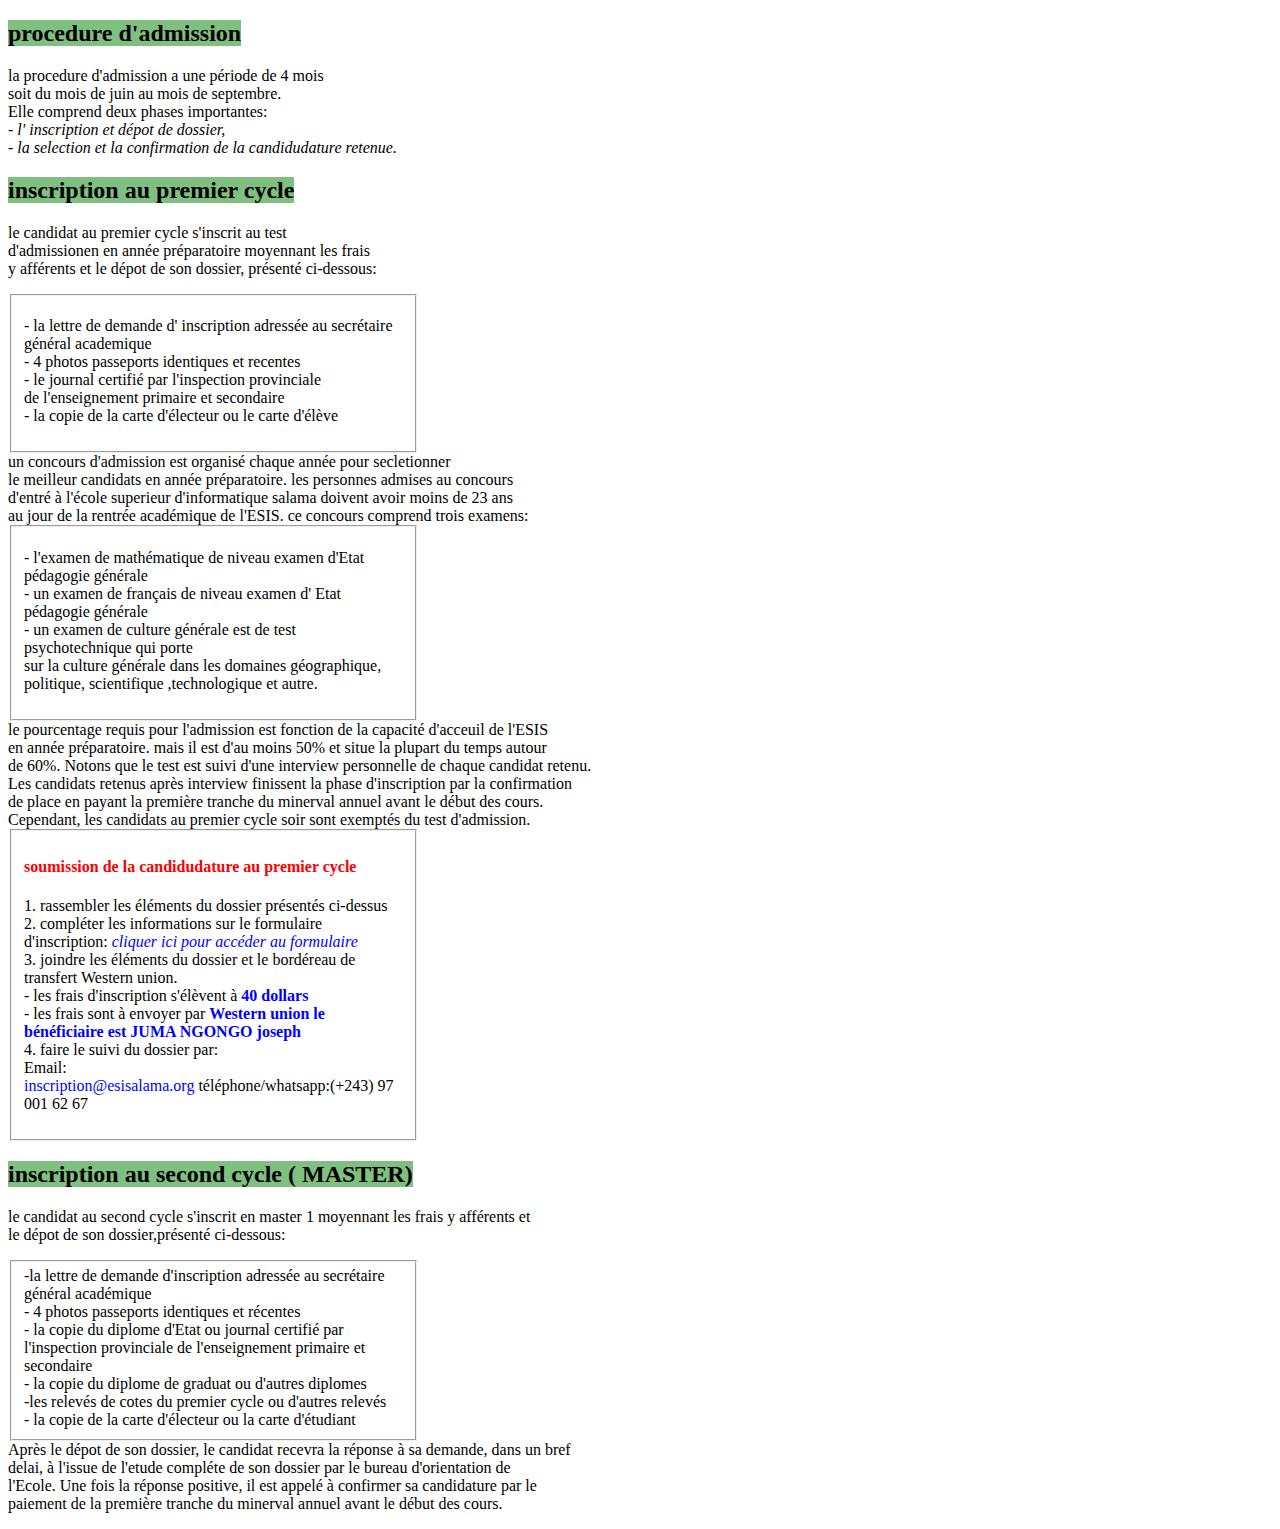
<file: admission.html>
<!DOCTYPE html>
<html lang="en" dir="ltr">
    <head>
        <meta charset="utf-8">
        <title></title>
    </head>
    <body>
        <h2> <mark style="background-color:rgba(0, 128, 0, 0.5);">procedure d'admission</mark></h2>
        <p>
            la procedure d'admission a une période de 4 mois<br>
            soit du mois de juin au mois de septembre. <br>
            Elle comprend deux phases importantes:<br>
            - <em> l' inscription et dépot de dossier, <br>
            - la selection et la confirmation de la candidudature retenue.  
            </em>
        </p>
        <h2><mark style="background-color: rgba(0, 128, 0, 0.5);">inscription  au premier cycle</mark> </h2>
        <p>
            le candidat au premier cycle s'inscrit au test <br>
            d'admissionen  en année préparatoire moyennant les frais <br>
            y afférents et le dépot de son dossier, présenté ci-dessous: <br>
            <fieldset style="width: 30%;">
                <form >
                    <p>
                        - la lettre de demande d' inscription adressée au secrétaire 
                        général academique <br>
                        - 4 photos passeports identiques et recentes  <br>
                        - le journal certifié par l'inspection provinciale <br>
                        de l'enseignement primaire et secondaire <br>
                        - la copie de la carte d'électeur ou le carte d'élève  

                    </p>
                </form>
            </fieldset>
            un concours d'admission  est organisé chaque année pour secletionner <br>
            le meilleur candidats en année préparatoire. les personnes admises au concours  <br>
            d'entré à l'école superieur d'informatique salama doivent avoir moins  de 23 ans <br>
            au jour de la rentrée académique de l'ESIS.

            ce concours comprend trois examens:
            <fieldset style="width: 30%;">
                <form>
                    <p>
                        - l'examen de mathématique de niveau examen d'Etat pédagogie générale <br>

                        - un examen de français de niveau examen  d' Etat pédagogie générale <br>

                        - un examen de culture générale est de test psychotechnique qui porte <br>
                        sur la culture générale dans les domaines géographique, politique,
                        scientifique ,technologique et autre.
                    </p>
                </form>
            </fieldset>
            le pourcentage requis pour l'admission est fonction de la capacité d'acceuil de l'ESIS <br>
            en année préparatoire. mais il est d'au moins 50% et situe la plupart du temps autour <br>
            de 60%. Notons que le test est suivi d'une interview personnelle de chaque candidat retenu. <br>
            Les candidats retenus après interview finissent la phase d'inscription par la confirmation <br>
            de place en payant la première tranche du minerval annuel avant le début des cours. <br>

            Cependant, les candidats au premier cycle soir sont exemptés du test d'admission.
            <fieldset style="width: 30%;">
                <form>
                    <p>
                      <h4> <font color="red"> soumission de la candidudature au premier cycle</font></h4>
                            1. rassembler les éléments du dossier présentés ci-dessus <br>
                            2. compléter les informations sur le   formulaire d'inscription:
                            <font color="blue"> <em> cliquer ici pour accéder au formulaire </em> </font> <br>
                            3. joindre les éléments du dossier et  le bordéreau  de  transfert
                            Western union. <br> - les frais d'inscription s'élèvent à
                            <font color="blue"> <strong>40 dollars</strong></font><br>
                            - les frais sont à envoyer par <font color="blue"> <strong> 
                                Western union le bénéficiaire est JUMA NGONGO joseph</strong></font> <br>
                            4. faire le suivi du dossier par: <br>
                                                          Email: <br>
                                        <font color="blue"> inscription@esisalama.org</font>
                                         téléphone/whatsapp:(+243) 97 001 62 67
                        
                    </p>
                </form>

            </fieldset>
            <h2> <mark style="background-color:rgba(0, 128, 0, 0.5) ;">inscription au second cycle ( MASTER)</mark> </h2>
            <p>
                le candidat au second cycle s'inscrit en master 1 moyennant les frais y afférents et <br>
                le dépot  de son dossier,présenté ci-dessous:
                <fieldset style="width: 30%;">
                    <form> -la lettre de demande d'inscription adressée au secrétaire général 
                        académique <br>- 4 photos passeports identiques et récentes <br>
                        - la copie du diplome d'Etat ou journal certifié par l'inspection 
                        provinciale de l'enseignement primaire et secondaire <br>
                        - la copie du diplome de graduat ou d'autres diplomes <br>
                        -les relevés de cotes du premier cycle ou d'autres relevés <br>
                        - la copie de la carte d'électeur ou la carte d'étudiant

                    </form>
                </fieldset>
                Après le dépot de son dossier, le candidat recevra la réponse  à sa demande, dans un bref <br>
                delai, à l'issue de l'etude compléte de son dossier par le bureau d'orientation de  <br>
                l'Ecole. Une fois la réponse  positive, il est appelé à confirmer sa candidature par le <br>
                paiement de la première tranche du minerval annuel avant le début des cours.
                
            </p>
        </p>
        
    </body>
</html>
</file>
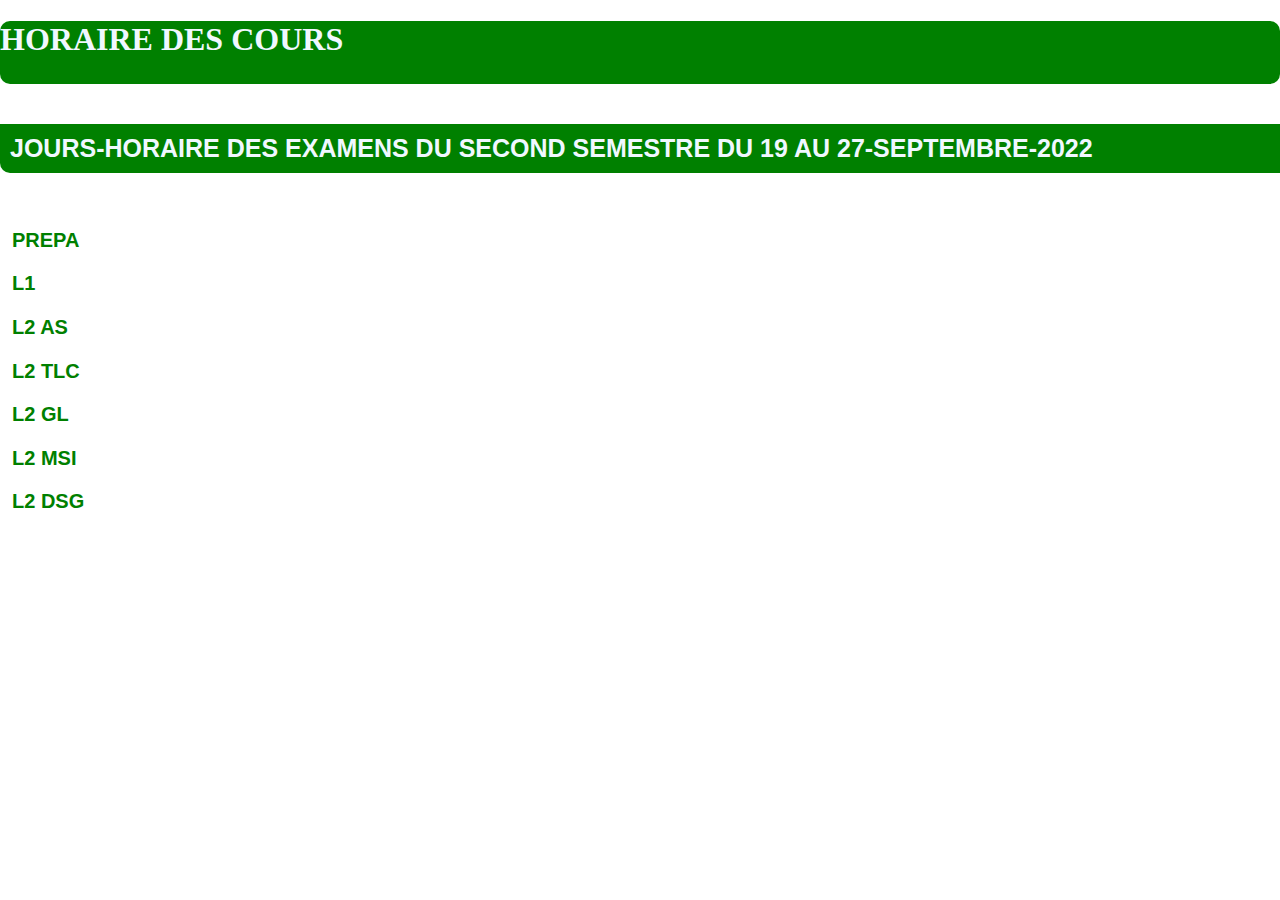
<file: Horaire.html>
<!DOCTYPE html>
<html lang="fr">
<head>
    <meta charset="UTF-8">
    <meta http-equiv="X-UA-Compatible" content="IE=edge">
    <meta name="viewport" content="width=device-width, initial-scale=1.0">
    <link rel="stylesheet" href="Horaire.css">
    <title>HORAIRE</title>
</head>
<body>
    <header>
        <h1>HORAIRE DES COURS</h1>
    </header>
    <main>
        <h1>JOURS-HORAIRE DES EXAMENS DU SECOND SEMESTRE DU 19 AU 27-SEPTEMBRE-2022</h1>
        <br><ESIS-JOUR>
        <div class="Horaire">
            <h2>PREPA</h2>
        
            <table>
                <tr>
                    <td>DEBUT 08H</td>
                    <td>DEBUT 08H</td>
                    <td>DEBUT 08H</td>
                    <td>DEBUT 08H</td>
                    <td>DEBUT 08H</td>
                    <td>DEBUT 08H</td>
                </tr>

                <tr>
                    <td>LUNDI 19-SEPT</td>
                    <td>MARDI 20-SEPT</td>
                    <td>MERCREDI 21-SEPT</td>
                    <td>JEUDI 22-SEPT</td>
                    <td>VENDREDI 23-SEPT</td>
                    <td>SAMEDI 24-SEPT</td>
                </tr>

                <tr>
                    <td>PHYSIQUE</td>
                    <td>EOE</td>
                    <td>ANGLAIS</td>
                    <td>ESTHETIQUE</td>
                    <td>DESSIN</td>
                    <td>ETUDE</td>
                </tr>

                <tr>
                    <td>DEBUT 08H</td>
                    <td>DEBUT 08H</td>
                    <td>DEBUT 08H</td>
                    <td>DEBUT 08H</td>
                    <td>DEBUT 08H</td>
                    <td>DEBUT 08H</td>
                </tr>

                <tr>
                    <td>LUNDI 26-SEPT</td>
                    <td>MARDI 27-SEPT</td>
                    <td>MERCREDI 28-SEPT</td>
                    <td>JEUDI 29-SEPT</td>
                    <td>VENDREDI 30-SEPT</td>
                    <td>JEUDI 06-OCT</td>
                </tr>

                <tr>
                    <td>BUREAUTIQUE</td>
                    <td>SCIENCE FOI</td>
                    <td>ATTENTE DES RESULTATS</td>
                    <td>ATTENTE DES RESULTATS</td>
                    <td>ATTENTE DES RESULTATS</td>
                    <td>DELIBERATION                 </td>
                </tr>
            </table>
            <a href="#">Télécharger l'horaire</a>
            <h2>L1</h2>
        
            <table>
                <tr>
                    <td>DEBUT 08H</td>
                    <td>DEBUT 08H</td>
                    <td>DEBUT 08H</td>
                    <td>DEBUT 08H</td>
                    <td>DEBUT 08H</td>
                    <td>DEBUT 08H</td>
                </tr>

                <tr>
                    <td>LUNDI 19-SEPT</td>
                    <td>MARDI 20-SEPT</td>
                    <td>MERCREDI 21-SEPT</td>
                    <td>JEUDI 22-SEPT</td>
                    <td>VENDREDI 23-SEPT</td>
                    <td>SAMEDI 24-SEPT</td>
                </tr>

                <tr>
                    <td>PROG AVEC C</td>
                    <td>COM VISUELLE</td>
                    <td>PROG WEB</td>
                    <td>ETUDE</td>
                    <td>BASE DES DONNEES</td>
                    <td>THEORIE DE L'INFO</td>
                </tr>

                <tr>
                    <td>DEBUT 08H</td>
                    <td>DEBUT 08H</td>
                    <td>DEBUT 08H</td>
                    <td>DEBUT 08H</td>
                    <td>DEBUT 08H</td>
                    <td>DEBUT 08H</td>
                </tr>

                <tr>
                    <td>LUNDI 26-SEPT</td>
                    <td>MARDI 27-SEPT</td>
                    <td>MERCREDI 28-SEPT</td>
                    <td>JEUDI 29-SEPT</td>
                    <td>VENDREDI 30-SEPT</td>
                    <td>JEUDI 06-OCT</td>
                </tr>

                <tr>
                    <td>VBA</td>
                    <td>TCP</td>
                    <td>ATTENTE DES RESULTATS</td>
                    <td>ATTENTE DES RESULTATS</td>
                    <td>ATTENTE DES RESULTATS</td>
                    <td>DELIBERATION</td>
                </tr>
            </table>
            <a href="#">Télécharger l'horaire</a>


            <h2>L2 AS</h2>
        
            <table>
                <tr>
                    <td>DEBUT 08H</td>
                    <td>DEBUT 08H</td>
                    <td>DEBUT 08H</td>
                    <td>DEBUT 08H</td>
                    <td>DEBUT 08H</td>
                    <td>DEBUT 08H</td>
                </tr>

                <tr>
                    <td>LUNDI 19-SEPT</td>
                    <td>MARDI 20-SEPT</td>
                    <td>MERCREDI 21-SEPT</td>
                    <td>JEUDI 22-SEPT</td>
                    <td>VENDREDI 23-SEPT</td>
                    <td>SAMEDI 24-SEPT</td>
                </tr>

                <tr>
                    <td>GPI ET ELN NUM</td>
                    <td>EOE-ANGLAIS</td>
                    <td>LABO</td>
                    <td>MRS ET ADMIN.SYST</td>
                    <td>ELN ANAL</td>
                    <td>SCRIPTING</td>
                </tr>

                <tr>
                    <td>DEBUT 08H</td>
                    <td>DEBUT 08H</td>
                    <td>DEBUT 08H</td>
                    <td>DEBUT 08H</td>
                    <td>DEBUT 08H</td>
                    <td>DEBUT 08H</td>
                </tr>

                <tr>
                    <td>LUNDI 26-SEPT</td>
                    <td>MARDI 27-SEPT</td>
                    <td>MERCREDI 28-SEPT</td>
                    <td>JEUDI 29-SEPT</td>
                    <td>VENDREDI 30-SEPT</td>
                    <td>JEUDI 06-OCT</td>
                </tr>

                <tr>
                    <td>SYST.EMB</td>
                    <td>ROUTAGE</td>
                    <td>ATTENTE DES RESULTATS</td>
                    <td>ATTENTE DES RESULTATS</td>
                    <td>ATTENTE DES RESULTATS</td>
                    <td>DELIBERATION</td>
                </tr>
            </table>
            <a href="#">Télécharger l'horaire</a>

            <h2>L2 TLC</h2>
        
            <table>
                <tr>
                    <td>DEBUT 08H</td>
                    <td>DEBUT 08H</td>
                    <td>DEBUT 08H</td>
                    <td>DEBUT 08H</td>
                    <td>DEBUT 08H</td>
                    <td>DEBUT 08H</td>
                </tr>

                <tr>
                    <td>LUNDI 19-SEPT</td>
                    <td>MARDI 20-SEPT</td>
                    <td>MERCREDI 21-SEPT</td>
                    <td>JEUDI 22-SEPT</td>
                    <td>VENDREDI 23-SEPT</td>
                    <td>SAMEDI 24-SEPT</td>
                </tr>

                <tr>
                    <td>GPI-ELN NUM</td>
                    <td>EOE-ANGLAIS</td>
                    <td>LABO</td>
                    <td>MRS</td>
                    <td>ELN ANAL</td>
                    <td>TLC</td>
                </tr>

                <tr>
                    <td>DEBUT 08H</td>
                    <td>DEBUT 08H</td>
                    <td>DEBUT 08H</td>
                    <td>DEBUT 08H</td>
                    <td>DEBUT 08H</td>
                    <td>DEBUT 08H</td>
                </tr>

                <tr>
                    <td>LUNDI 26-SEPT</td>
                    <td>MARDI 27-SEPT</td>
                    <td>MERCREDI 28-SEPT</td>
                    <td>JEUDI 29-SEPT</td>
                    <td>VENDREDI 30-SEPT</td>
                    <td>JEUDI 06-OCT</td>
                </tr>

                <tr>
                    <td>SYST. EMB</td>
                    <td>ROUTAGE</td>
                    <td>ATTENTE DES RESULTATS</td>
                    <td>ATTENTE DES RESULTATS</td>
                    <td>ATTENTE DES RESULTATS</td>
                    <td>DELIBERATION</td>
                </tr>
            </table>
            <a href="#">Télécharger l'horaire</a>



            <h2>L2 GL</h2>
        
            <table>
                <tr>
                    <td>DEBUT 08H</td>
                    <td>DEBUT 08H</td>
                    <td>DEBUT 08H</td>
                    <td>DEBUT 08H</td>
                    <td>DEBUT 08H</td>
                    <td>DEBUT 08H</td>
                </tr>

                <tr>
                    <td>LUNDI 19-SEPT</td>
                    <td>MARDI 20-SEPT</td>
                    <td>MERCREDI 21-SEPT</td>
                    <td>JEUDI 22-SEPT</td>
                    <td>VENDREDI 23-SEPT</td>
                    <td>SAMEDI 24-SEPT</td>
                </tr>

                <tr>
                    <td>GPI</td>
                    <td>EOE-ANGLAIS</td>
                    <td>GENIE LOGICIELL</td>
                    <td>MRS</td>
                    <td>PHN</td>
                    <td>DM</td>
                </tr>

                <tr>
                    <td>DEBUT 08H</td>
                    <td>DEBUT 08H</td>
                    <td>DEBUT 08H</td>
                    <td>DEBUT 08H</td>
                    <td>DEBUT 08H</td>
                    <td>DEBUT 08H</td>
                </tr>

                <tr>
                    <td>LUNDI 26-SEPT</td>
                    <td>MARDI 27-SEPT</td>
                    <td>MERCREDI 28-SEPT</td>
                    <td>JEUDI 29-SEPT</td>
                    <td>VENDREDI 30-SEPT</td>
                    <td>JEUDI 06-OCT</td>
                </tr>

                <tr>
                    <td>POO</td>
                    <td>C AVANCE</td>
                    <td>ATTENTE DES RESULTATS</td>
                    <td>ATTENTE DES RESULTATS</td>
                    <td>ATTENTE DES RESULTATS</td>
                    <td>DELIBERATION</td>
                </tr>
            </table>
            <a href="#">Télécharger l'horaire</a>


            <h2>L2 MSI</h2>
        
            <table>
                <tr>
                    <td>DEBUT 08H</td>
                    <td>DEBUT 08H</td>
                    <td>DEBUT 08H</td>
                    <td>DEBUT 08H</td>
                    <td>DEBUT 08H</td>
                    <td>DEBUT 08H</td>
                </tr>

                <tr>
                    <td>LUNDI 19-SEPT</td>
                    <td>MARDI 20-SEPT</td>
                    <td>MERCREDI 21-SEPT</td>
                    <td>JEUDI 22-SEPT</td>
                    <td>VENDREDI 23-SEPT</td>
                    <td>SAMEDI 24-SEPT</td>
                </tr>

                <tr>
                    <td>GPI</td>
                    <td>EOE-ANGLAIS</td>
                    <td>GST BUG</td>
                    <td>MRS</td>
                    <td>PHN</td>
                    <td>GST STOCK</td>
                </tr>

                <tr>
                    <td>DEBUT 08H</td>
                    <td>DEBUT 08H</td>
                    <td>DEBUT 08H</td>
                    <td>DEBUT 08H</td>
                    <td>DEBUT 08H</td>
                    <td>DEBUT 08H</td>
                </tr>

                <tr>
                    <td>LUNDI 26-SEPT</td>
                    <td>MARDI 27-SEPT</td>
                    <td>MERCREDI 28-SEPT</td>
                    <td>JEUDI 29-SEPT</td>
                    <td>VENDREDI 30-SEPT</td>
                    <td>JEUDI 06-OCT</td>
                </tr>

                <tr>
                    <td>POO</td>
                    <td>MANAGEMENT</td>
                    <td>ATTENTE DES RESULTATS</td>
                    <td>ATTENTE DES RESULTATS</td>
                    <td>ATTENTE DES RESULTATS</td>
                    <td>DELIBERATION</td>
                </tr>
            </table>
            <a href="#">Télécharger l'horaire</a>


            <h2>L2 DSG</h2>
        
            <table>
                <tr>
                    <td>DEBUT 08H</td>
                    <td>DEBUT 08H</td>
                    <td>DEBUT 08H</td>
                    <td>DEBUT 08H</td>
                    <td>DEBUT 08H</td>
                    <td>DEBUT 08H</td>
                </tr>

                <tr>
                    <td>LUNDI 19-SEPT</td>
                    <td>MARDI 20-SEPT</td>
                    <td>MERCREDI 21-SEPT</td>
                    <td>JEUDI 22-SEPT</td>
                    <td>VENDREDI 23-SEPT</td>
                    <td>SAMEDI 24-SEPT</td>
                </tr>

                <tr>
                    <td>GPI DESSIN ET EXPRESSION</td>
                    <td>EOE-ANGLAIS</td>
                    <td>DEV.MOBILE</td>
                    <td>MRS ET HISTOIRE DE L'ART</td>
                    <td>GRAPHISME</td>
                    <td>INIT.MULTIMEDIA</td>
                </tr>

                <tr>
                    <td>DEBUT 08H</td>
                    <td>DEBUT 08H</td>
                    <td>DEBUT 08H</td>
                    <td>DEBUT 08H</td>
                    <td>DEBUT 08H</td>
                    <td>DEBUT 08H</td>
                </tr>

                <tr>
                    <td>LUNDI 26-SEPT</td>
                    <td>MARDI 27-SEPT</td>
                    <td>MERCREDI 28-SEPT</td>
                    <td>JEUDI 29-SEPT</td>
                    <td>VENDREDI 30-SEPT</td>
                    <td>JEUDI 06-OCT</td>
                </tr>

                <tr>
                    <td>POO ET DECORATION</td>
                    <td>CONCEPT.INT</td>
                    <td>ATTENTE DES RESULTATS</td>
                    <td>ATTENTE DES RESULTATS</td>
                    <td>ATTENTE DES RESULTATS</td>
                    <td>DELIBERATION</td>
                </tr>
            </table>
            <a href="#">Télécharger l'horaire</a>
        </div>



        


        










    </main>
    <script src="Horaire.js"></script>
</body>
</html>
</file>
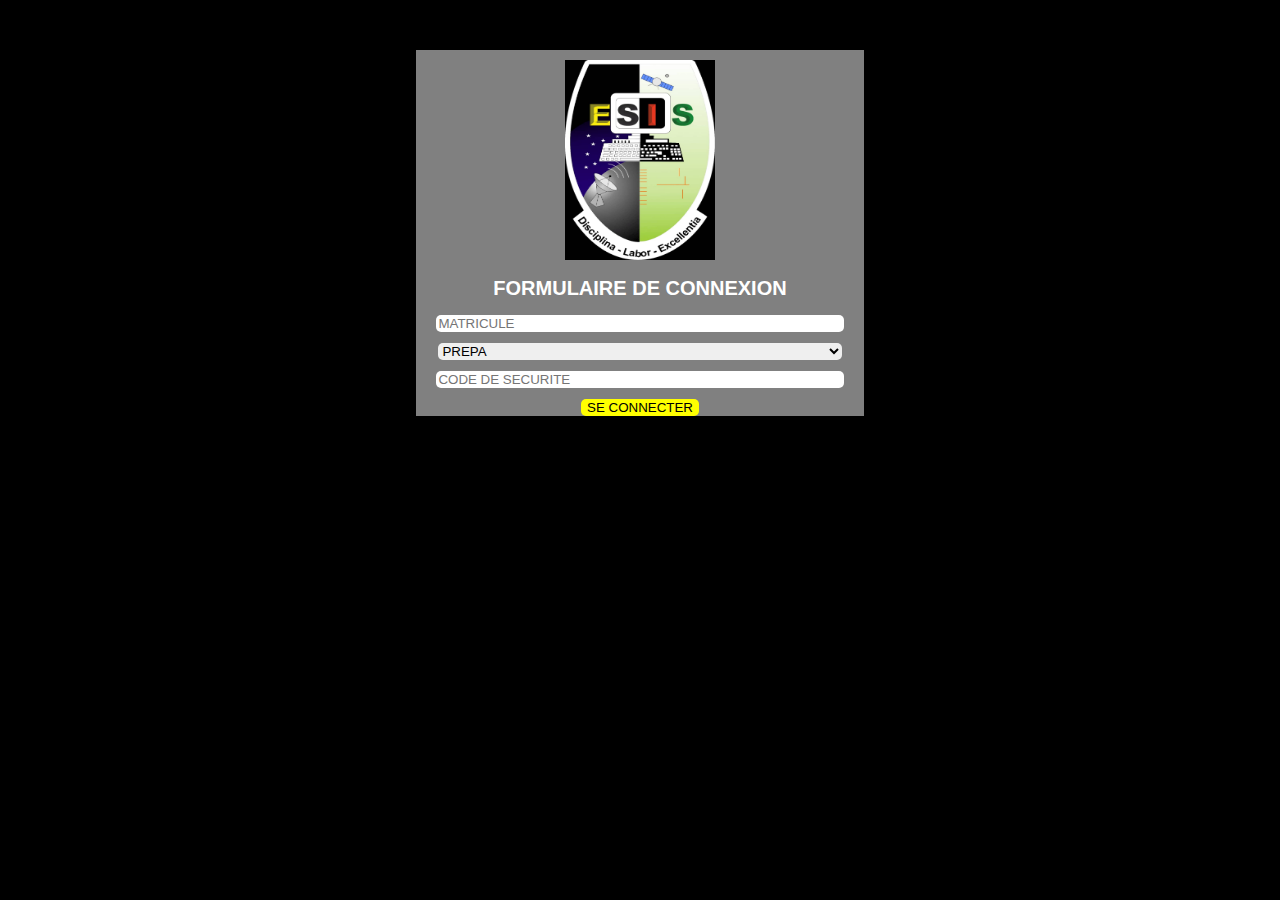
<file: publication.html>
<!DOCTYPE html>
<html lang="fr">
<head>
    <meta charset="UTF-8">
    <meta http-equiv="X-UA-Compatible" content="IE=edge">
    <link rel="stylesheet" href="publication.css">
    
    <title>PUBLICATION DES RESULTATS</title>
</head>
<body>
    <main>
        <img src="Logo.jpg" alt="Logo">

        <h1>FORMULAIRE DE CONNEXION</h1>
        <form action="#">
           <div> <input type="text" placeholder="MATRICULE"></div>
        <div> <select name="PROMOTION" id="PROMOTION">
                <optgroup label="PREPARATOIRE">
                    <option value="1">PREPA</option>
                </optgroup>

                <optgroup label="PREMIERE LICENCE">
                    <option value="2">L1</option>
                </optgroup>

                <optgroup label="DEUXIEME LICENCE">
                    <option value="3">L2 GL</option>
                    <option value="4">L2 MSI</option>
                    <option value="5">L2 DSG</option>
                    <option value="6">L2 AS</option>
                    <option value="7">L2 TLC</option>
                </optgroup>

                <optgroup label="TROISIEME LICENCE">
                    <option value="8">L3 GL</option>
                    <option value="9">L3 MSI</option>
                    <option value="10">L3 DSG</option>
                    <option value="11">L3 AS</option>
                    <option value="12">L3 TLC</option>
                </optgroup>
            </select></div>
            <div>   <input type="password" placeholder="CODE DE SECURITE" /></div>
        <div>       <button>SE CONNECTER</button>
          
        </form>
    </main>
</body>
</html>
</file>
<file: Horaire.css>
body
{
    padding: 0px;
    margin: 0px;
    background-color:white;
}




header
{
    background:green 50% 50%;
    background-size: cover;
    height: 7vh;
    border-radius:10px 10px 10px 10px ;
    margin-bottom: 40px;
    color: aliceblue;
}
main
{
    width: 110%;
    margin: 0px;
    text-align: left;
    background: white;
    border: 1px blue;
}
main h1
{
    color:aliceblue;
    font-size: 25px;
    font-family: sans-serif;
    background-color: green;
    padding: 10px;
    border-radius:0px 0px 10px 10px ;
}
.Horaire
{
    border: 2px white solid;
    margin: 0px 5px;

}
h2
{
    color:green;
    text-align: left;
    font-size: 20px;
    font-family: sans-serif;
    padding: 2px 5px;
}
table
{
    width: 100%;
    display: none;
}
td, tr
{
    border: 2px green solid;
    margin: 0px;
    font-family: 'Franklin Gothic Medium', 'Arial Narrow', Arial, sans-serif;
}
a
{
    color: red;
    display: none;
    
}
</file>
<file: publication.css>
body{
    padding: 0;
    background-color: black;
    width: 50%;
    margin: 50px auto;
    
}
img{
    width: 150px;
    height: 200px;
}
main{
    text-align: center;
    padding-top: 10px;
    background-color: gray;
    margin: 50px auto;
    width: 70%;
}
h1{
    color: white;
    font-family: sans-serif;
    font-size: 20px;
}
input, select{
    width: 90%;
    border-radius: 5px;
    margin-bottom: 10px;
    border: 0px;
    
}
button{
    background-color:yellow;
    border: 0px;
    border-radius:5px ;
    cursor: pointer;

}
</file>
